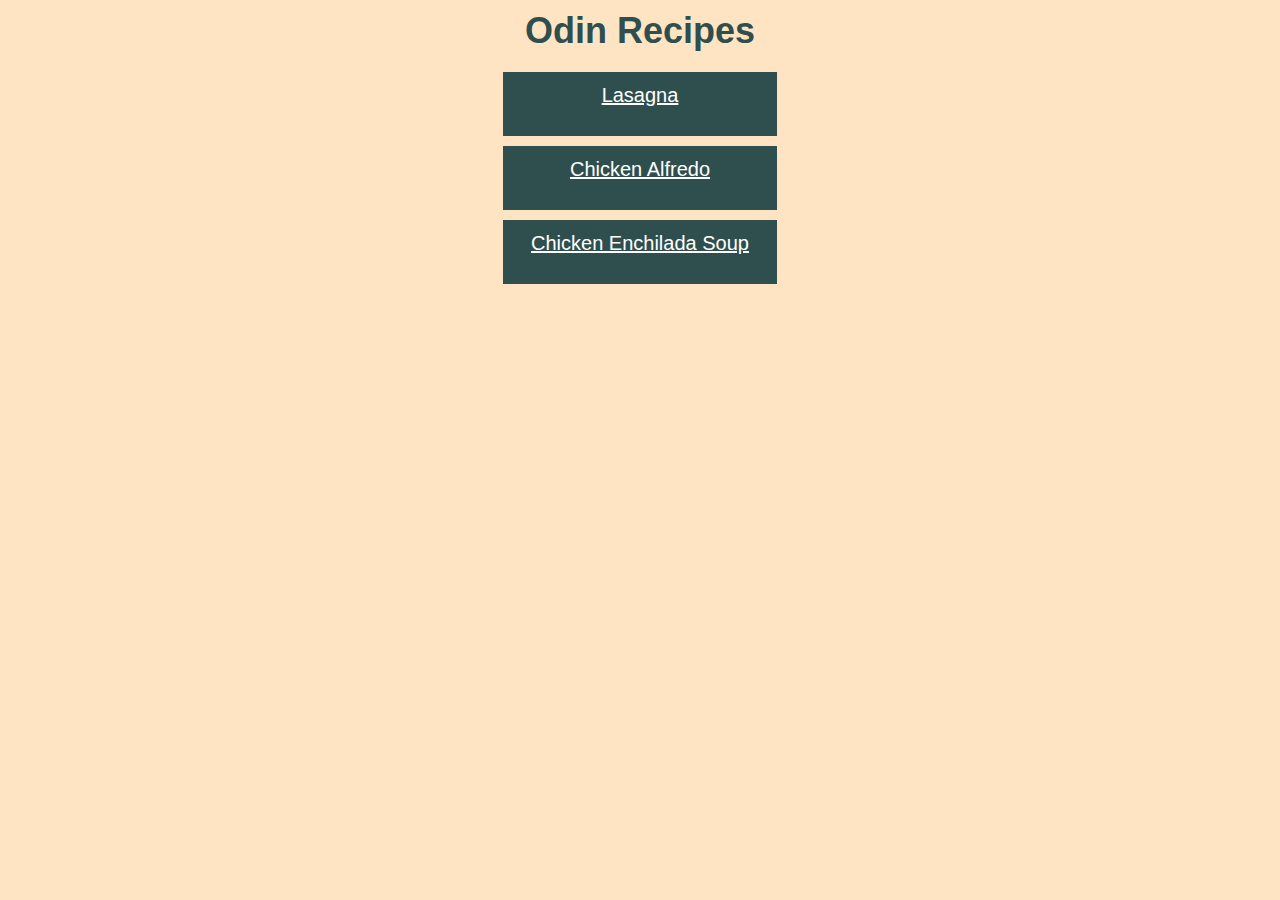
<file: index.html>
<!DOCTYPE html>
<html lang="en">
<head>
    <meta charset="UTF-8">
    <meta name="viewport" content="width=device-width, initial-scale=1.0">
    <title>Odin Recipes</title>
    <link rel="stylesheet" href="style.css">
</head>
<body id="body">
    <h1 class="center" id="title">Odin Recipes</h1>
    <ul>
        <li class="center"><a href="./recipes/lasagna.html" class="button" target="_blank" rel="noopener noreferrer">Lasagna</a></li>
        <li class="center"><a href="./recipes/chicken-alfredo.html" class="button" target="_blank" rel="noopener noreferrer">Chicken Alfredo</a></li> 
        <li class="center"><a href="./recipes/chicken-enchilada-soup.html" class="button" target="_blank" rel="noopener noreferrer">Chicken Enchilada Soup
        </a></li>
    </ul>
   
</body>
</html>
</file>
<file: style.css>
body {
    font-family: Verdana, Geneva, Tahoma, sans-serif;
    background-color: bisque;
    color: black;
    font-size: 20px;
    font-weight: 300;
    box-sizing: border-box;
}

.button {
    background-color: darkslategray;
    color: white;
    display: block;
    padding: 12px;
    margin: 10px auto;
    height: 40px;
    width: 250px;
}

img {
    height: auto;
    width: 300px;
    display: block;
    margin: auto;
}

.heading {
    font-size: 28px;
    font-weight: 600;
    display: block;
}

.center {
    text-align: center;
}

ul {
    list-style-type: none;
    padding: 0px;
}

ol {
    padding: 20px;
}

#title {
    font-size: 36px;
    color: darkslategray;
    display: block;
    margin: 10px auto;
}
.name {
    display: block;
    margin: 20px auto;
}

.description {
    display: block;
    margin: 20px;
}

.ingredients {
    display: block;
    margin: 20px;
}

.instructions {
    display: block;
    margin: 20px;
}
</file>
